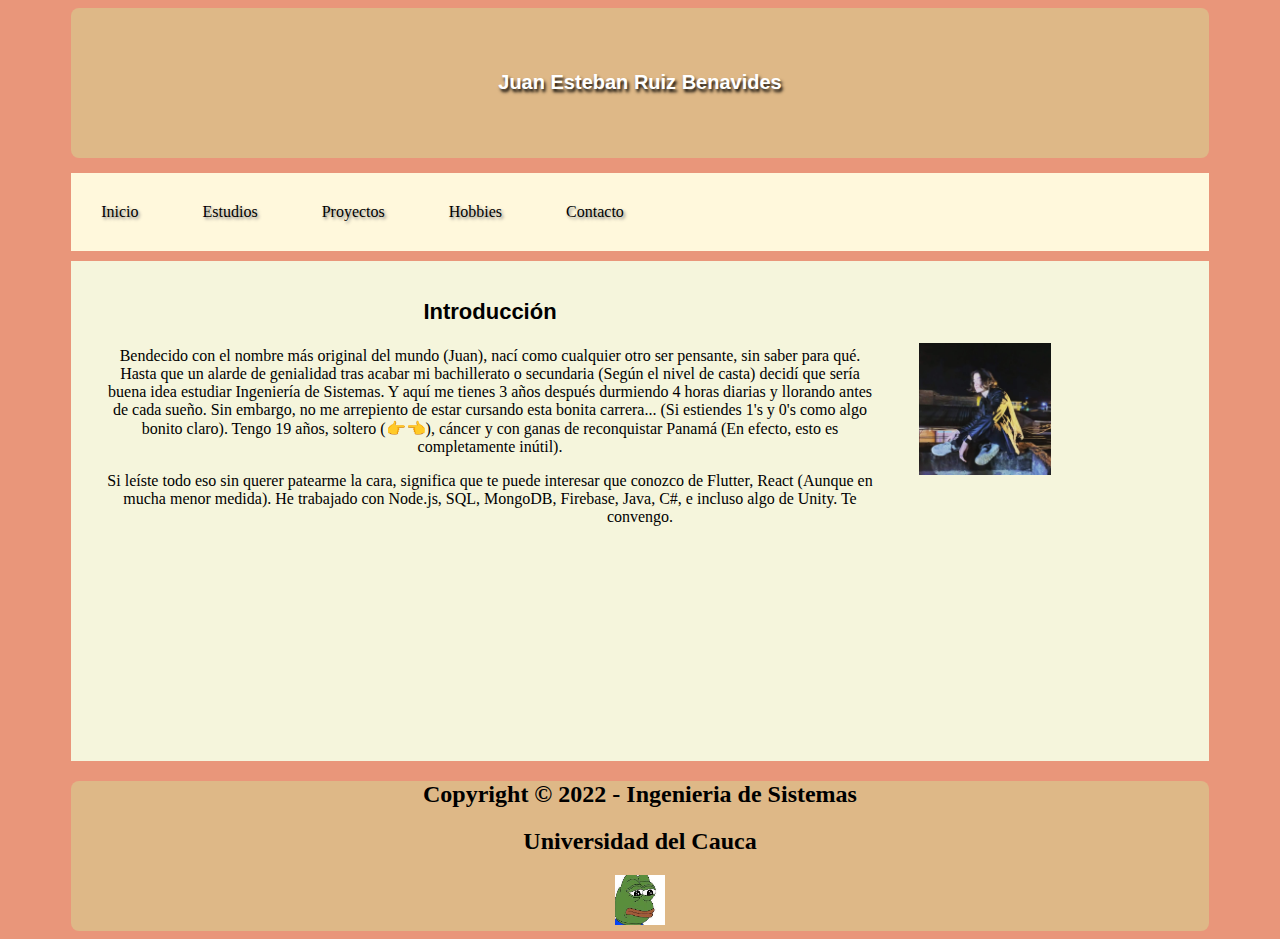
<file: index.html>
<!DOCTYPE html>
<html lang = 'es'>
    <head> 
        <meta name = "description" content = "personal web">
        <meta name = "keywords" content= "template">

        <title> Plantilla HTML </title>
        <link rel = "stylesheet" href = "styles/styles.css"> 
    </head>
    <body> 
        <header id = "header1">
            <br><br>
            <h4> Juan Esteban Ruiz Benavides</h4>
        </header>
        <nav>
            <ul class = "mainNav">
                <li><a href="index.html"> Inicio </a></li>
                <li><a href="studies.html"> Estudios</a></li>
                <li><a href="projects.html"> Proyectos </a></li>
                <li><a href="hobbies.html"> Hobbies </a></li>
                <li><a href="contact.html"> Contacto </a></li>
            </ul>
        </nav>
        <section id = "content">
            <section id = "mainContent">
                <section id = "image">
                    <figure>
                        <img src = "docs/Yo.jpg" width="60%" height="60%">
                    </figure>
                </section>
                <article id = "articleId">
                    <header id = "title">
                        <h3> Introducción </h3>
                        <p> Bendecido con el nombre más original del mundo (Juan), nací como cualquier otro ser pensante, sin saber para qué. Hasta que un alarde de genialidad tras acabar mi bachillerato o secundaria (Según el nivel de casta) 
                            decidí que sería buena idea estudiar Ingeniería de Sistemas. Y aquí me tienes 3 años después durmiendo 4 horas diarias y llorando antes de cada sueño. Sin embargo, no me arrepiento de estar cursando esta bonita carrera... (Si estiendes 1's y 0's como algo bonito claro).
                            Tengo 19 años, soltero (👉👈), cáncer y con ganas de reconquistar Panamá (En efecto, esto es completamente inútil).
                        </p>
                        <p>Si leíste todo eso sin querer patearme la cara, significa que te puede interesar que conozco de Flutter, React (Aunque en mucha menor medida). He trabajado con Node.js, SQL,
                            MongoDB, Firebase, Java, C#, e incluso algo de Unity. Te convengo.
                        </p>
                        <br>
                    </header>
                </article>
            </section>
        </section>
        <footer id = "mainFoot">
            <h2> Copyright © 2022 - Ingenieria de Sistemas </h2>
            <h2> Universidad del Cauca </h2>
            <a href = "//TODO"><img src="docs/pepe.jpg" width="50" height="50"></a>
        </footer>
    </body>
</html>
</file>
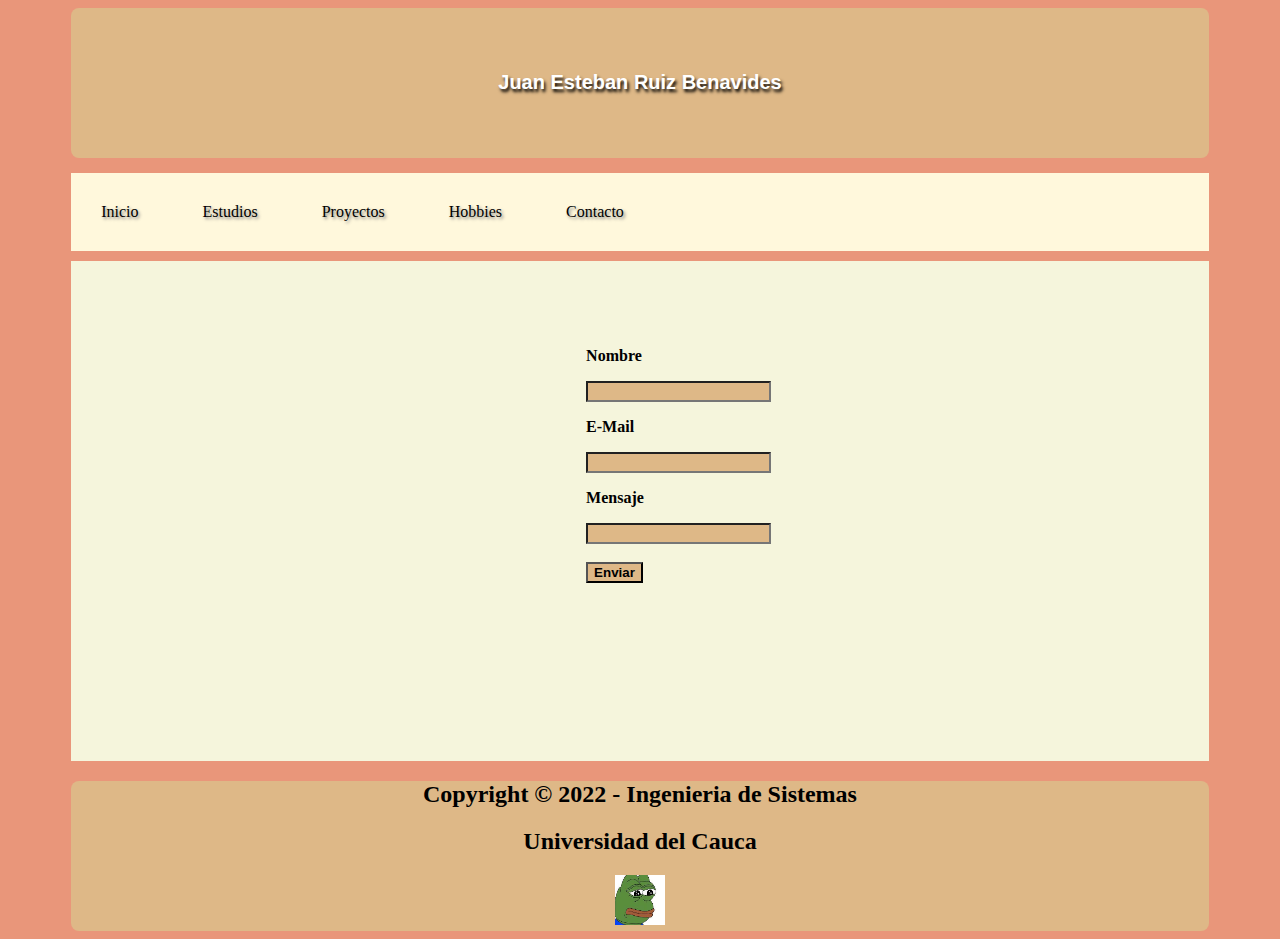
<file: contact.html>
<!DOCTYPE html>
<html lang = 'es'>
    <head> 
        <meta name = "description" content = "personal web">
        <meta name = "keywords" content= "template">

        <title> Plantilla HTML </title>
        <link rel = "stylesheet" href = "styles/styles.css"> 
    </head>
    <body> 
        <header id = "header1">
            <br><br>
            <h4> Juan Esteban Ruiz Benavides</h4>
        </header>
        <nav>
            <ul class = "mainNav">
                <li><a href="index.html"> Inicio </a></li>
                <li><a href="studies.html"> Estudios</a></li>
                <li><a href="projects.html"> Proyectos </a></li>
                <li><a href="hobbies.html"> Hobbies </a></li>
                <li><a href="contact.html"> Contacto </a></li>
            </ul>
        </nav>
        <section id = "content">
            <section id = "mainContent">
                <form id = "formContact">
                    <p class="contact"> Nombre </p>
                    <input type="text">
                    <p class="contact"> E-Mail </p>
                    <input type="text">
                    <p class="contact"> Mensaje </p>
                    <input type="text">
                    <br>
                    <br>
                    <button id="buttonContact"> Enviar </button>
                </form>
            </section>
        </section>
        <footer id = "mainFoot">
            <h2> Copyright © 2022 - Ingenieria de Sistemas </h2>
            <h2> Universidad del Cauca </h2>
            <a href = "//TODO"><img src="docs/pepe.jpg" width="50" height="50"></a>
        </footer>
    </body>
</html>
</file>
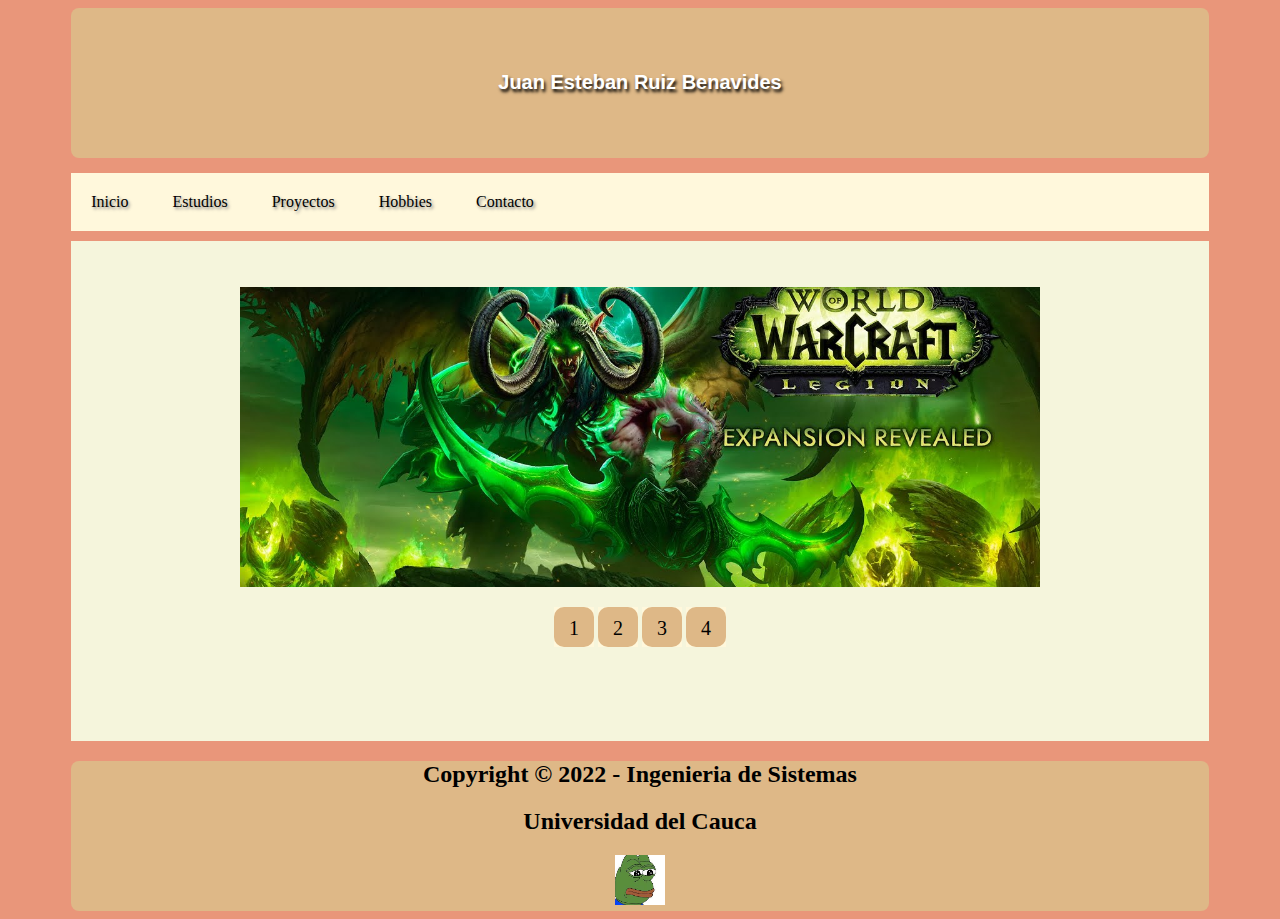
<file: hobbies.html>
<!DOCTYPE html>
<html lang = 'es'>
    <head> 
        <meta name = "description" content = "personal web">
        <meta name = "keywords" content= "template">

        <title> Plantilla HTML </title>
        <link rel = "stylesheet" href = "styles/styles.css"> 
        <link rel = "stylesheet" href = "styles/slider.css">
    </head>
    <body> 
        <header id = "header1">
            <br><br>
            <h4> Juan Esteban Ruiz Benavides</h4>
        </header>
        <nav>
            <ul class = "mainNav">
                <li><a href="index.html"> Inicio </a></li>
                <li><a href="studies.html"> Estudios</a></li>
                <li><a href="projects.html"> Proyectos </a></li>
                <li><a href="hobbies.html"> Hobbies </a></li>
                <li><a href="contact.html"> Contacto </a></li>
            </ul>
        </nav>
        <section id = "content">
            <section id = "mainContent">
                <div class="container">
                    <ul class="slider">
                      <li id="slide1">
                        <img src="docs/wow.jpg"/>
                      </li>
                      <li id="slide2">
                        <img src="docs/udemy.jpg"/>
                      </li>
                      <li id="slide3">
                        <img src="docs/valorant.jpg"/>
                      </li>
                      <li id="slide4">
                        <img src="docs/flutter.png"/>
                      </li>
                    </ul>
                    
                    <ul class="menu">
                      <li>
                        <a href="#slide1">1</a>
                      </li>
                      <li>
                        <a href="#slide2">2</a>
                      </li>
                       <li>
                        <a href="#slide3">3</a>
                      </li>
                      <li>
                        <a href="#slide4">4</a>
                      </li>
                    </ul>
                  </div>
            </section>
        </section>
        <footer id = "mainFoot">
            <h2> Copyright © 2022 - Ingenieria de Sistemas </h2>
            <h2> Universidad del Cauca </h2>
            <a href = "//TODO"><img src="docs/pepe.jpg" width="50" height="50"></a>
        </footer>
    </body>
</html>
</file>
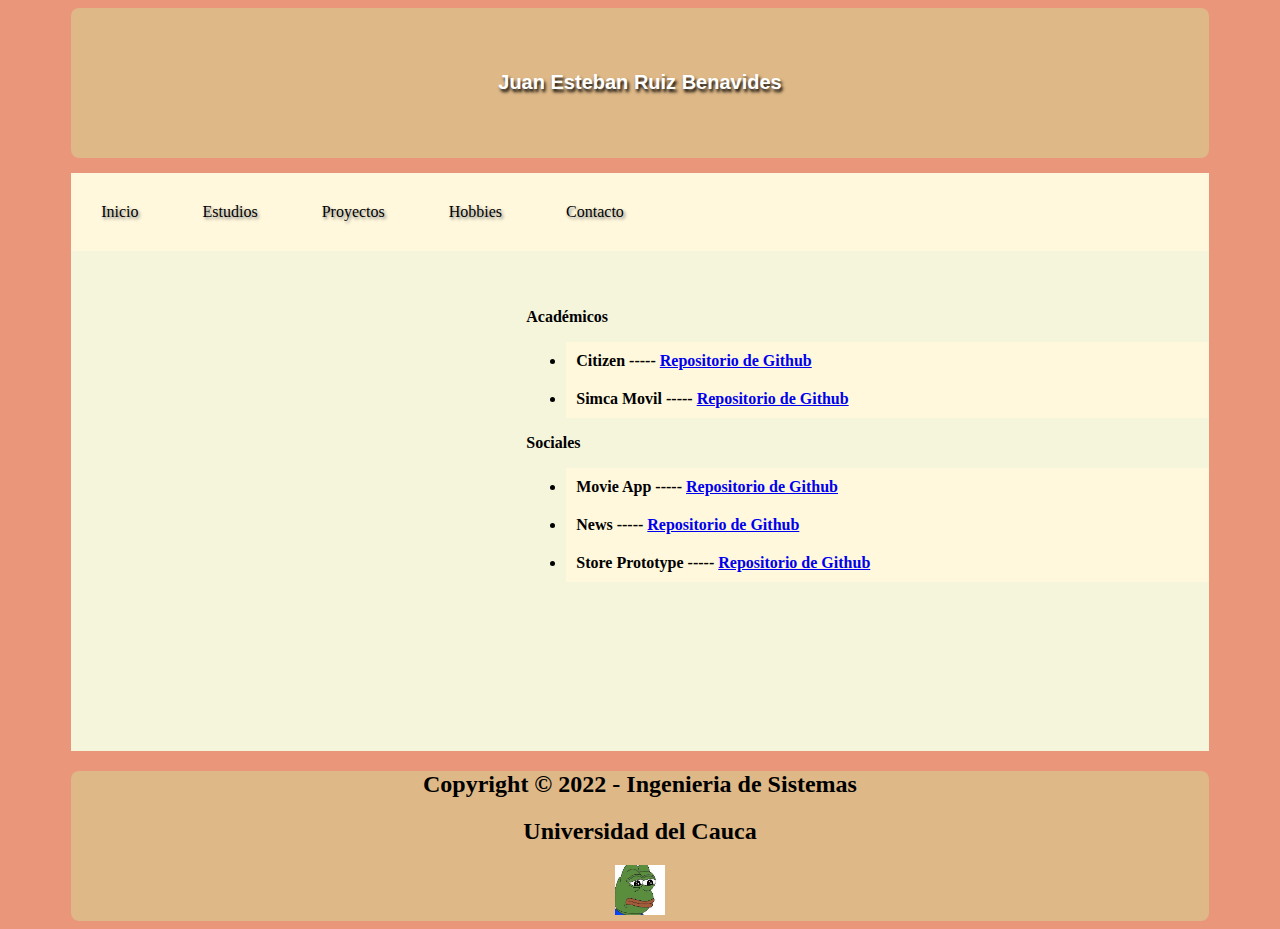
<file: projects.html>
<!DOCTYPE html>
<html lang = 'es'>
    <head> 
        <meta name = "description" content = "personal web">
        <meta name = "keywords" content= "template">

        <title> Plantilla HTML </title>
        <link rel = "stylesheet" href = "styles/styles.css"> 
    </head>
    <body> 
        <header id = "header1">
            <br><br>
            <h4> Juan Esteban Ruiz Benavides</h4>
        </header>
        <nav>
            <ul class = "mainNav">
                <li><a href="index.html"> Inicio </a></li>
                <li><a href="studies.html"> Estudios</a></li>
                <li><a href="projects.html"> Proyectos </a></li>
                <li><a href="hobbies.html"> Hobbies </a></li>
                <li><a href="contact.html"> Contacto </a></li>
            </ul>
        </nav>
        <section id = "content">
            <section id = "projectsSection">
                    Académicos
                    <ul class ="projectList">
                        <li> Citizen ----- <a href="https://github.com/XzzIsor/citizen"> Repositorio de Github</a> </li>
                        <li> Simca Movil ----- <a href="https://github.com/XzzIsor/simca_movil_new"> Repositorio de Github</a> </li>
                    </ul>
                    Sociales
                    <ul class ="projectList">
                        <li> Movie App ----- <a href="https://github.com/XzzIsor/Movie_App"> Repositorio de Github</a> </li>
                        <li> News ----- <a href="https://github.com/XzzIsor/news_project"> Repositorio de Github</a> </li>
                        <li> Store Prototype ----- <a href="https://github.com/XzzIsor/Movie_App"> Repositorio de Github</a> </li>
                    </ul>
                </section>
        </section>
        <footer id = "mainFoot">
            <h2> Copyright © 2022 - Ingenieria de Sistemas </h2>
            <h2> Universidad del Cauca </h2>
            <a href = "//TODO"><img src="docs/pepe.jpg" width="50" height="50"></a>
        </footer>
    </body>
</html>
</file>
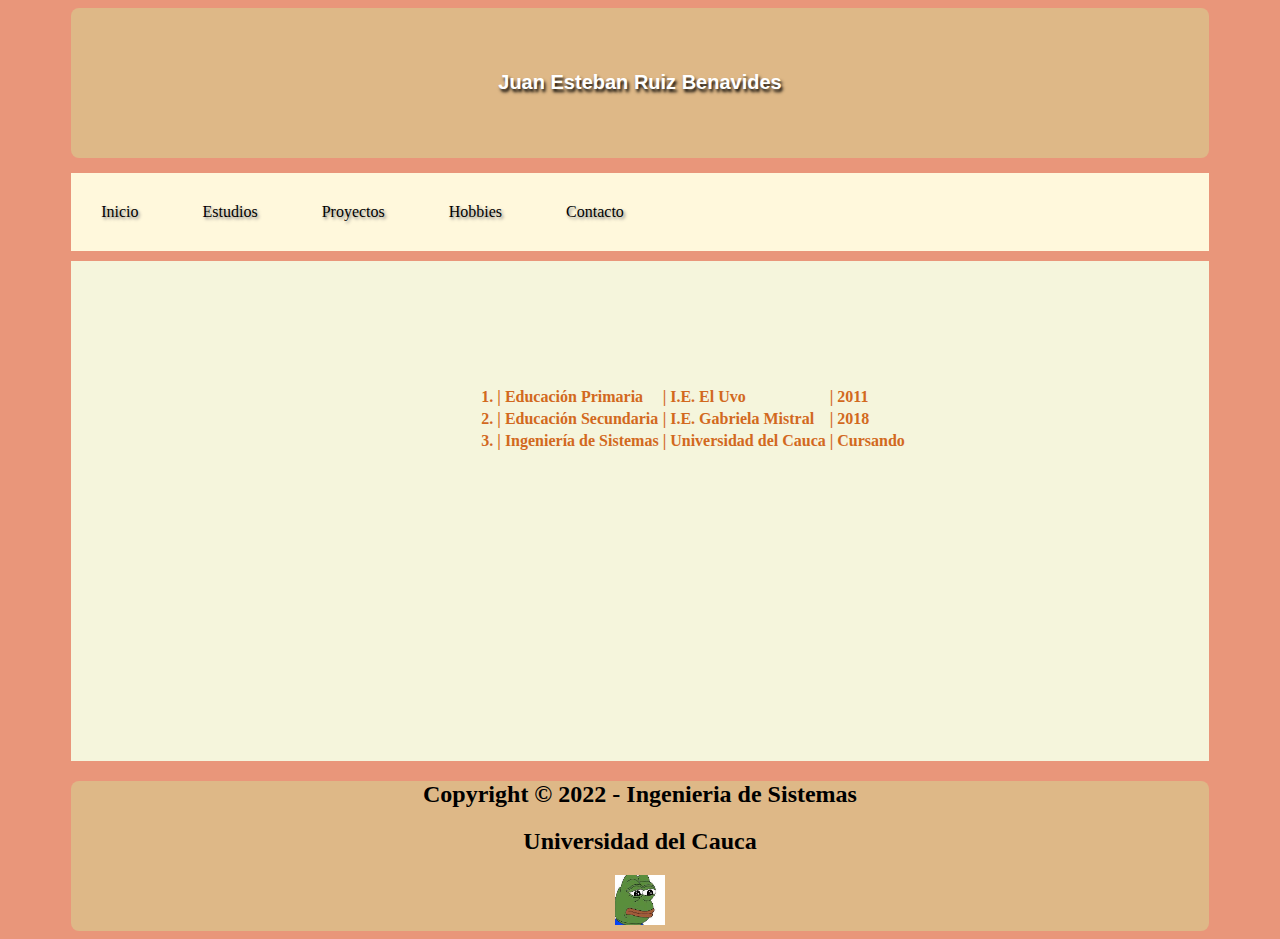
<file: studies.html>
<!DOCTYPE html>
<html lang = 'es'>
    <head> 
        <meta name = "description" content = "personal web">
        <meta name = "keywords" content= "template">

        <title> Plantilla HTML </title>
        <link rel = "stylesheet" href = "styles/styles.css"> 
    </head>
    <body> 
        <header id = "header1">
            <br><br>
            <h4> Juan Esteban Ruiz Benavides</h4>
        </header>
        <nav>
            <ul class = "mainNav">
                <li><a href="index.html"> Inicio </a></li>
                <li><a href="studies.html"> Estudios</a></li>
                <li><a href="projects.html"> Proyectos </a></li>
                <li><a href="hobbies.html"> Hobbies </a></li>
                <li><a href="contact.html"> Contacto </a></li>
            </ul>
        </nav>
        <section id = "content">
            <section id = "mainContent">
                <section id = "studiesSection"> 
                    <table class= "estudiesTable">
                        <tr>
                            <td> 1. </td>
                            <td> | Educación Primaria </td>
                            <td> | I.E. El Uvo </td>
                            <td> | 2011 </td>
                        </tr>
                        <tr>
                            <td> 2. </td>
                            <td> | Educación Secundaria </td>
                            <td> | I.E. Gabriela Mistral </td>
                            <td> | 2018 </td>
                        </tr>
                        <tr>
                            <td> 3. </td>
                            <td> | Ingeniería de Sistemas </td>
                            <td> | Universidad del Cauca </td>
                            <td> | Cursando </td>
                        </tr>
                    </table>
                </section>
            </section>
        </section>
        <footer id = "mainFoot">
            <h2> Copyright © 2022 - Ingenieria de Sistemas </h2>
            <h2> Universidad del Cauca </h2>
            <a href = "//TODO"><img src="docs/pepe.jpg" width="50" height="50"></a>
        </footer>
    </body>
</html>
</file>
<file: styles/styles.css>
@charset "utf-8";

/* Original CSS Document */

body{
    background-color: darksalmon;
}

#header1{
    background-color: burlywood;
    height: 150px;
    border-radius: .5em;
    max-width: 90%;
    margin: auto;
    text-align: center;
    text-shadow: 0.1em 0.2em 0.2em black;
}

.mainNav{
    list-style: none;
    background: cornsilk;
    padding: 0px;
    max-width: 90%;
    margin: auto;
    margin-top: 15px;
}

.mainNav li a{
    text-shadow: 0.1em 0.1em 0.2em grey;
    text-decoration: none;
    color: black;
    padding: 20px;
    display: block;
    border-radius: .5em;
}

.mainNav li{
    display: inline-block;
    text-align: center;
    background-color: cornsilk;
    color: black;
}

.mainNav li a:hover{
    background: grey;
    color: white;
    text-shadow: 0.1em 0.1em 0.2em black;
}

li{
    background-color: cornsilk;
    text-decoration: none;
    padding: 10px;
}

#content{
    max-width: 90%;
    margin: auto;
    background-color: beige;
    min-height: 500px;
}

#mainContent{
    background-color: beige;
    padding-top: 1em;
    margin-right: 30px;
    margin-left: 30px;
    margin-top: 10px;
    margin-bottom: 10px;
    min-height: 350px;
}

#image{
    float: right;
    max-width: 300px;
    margin-top: 50px;
    border-radius: 10px;
}


#title{
    text-align: center;
}

#mainFoot{
    background-color: burlywood;
    text-align: center;
    clear: both;
    max-width: 90%;
    margin-top: 25px;
    height: 150px;
    border-radius: .5em;
    margin: auto;
}

#studiesSection{
    padding-top: 10%;
    padding-left: 35%;
    color: chocolate;
    font-weight: bold;
}

#projectsSection{
    padding-left: 40%;
    padding-top: 5%;
    font-weight: bold;
}

#formContact{
    padding-left: 45%;
    padding-top: 5%;
}

#buttonContact{
    color: black;
    border-color: black;
    background-color: burlywood;
    font-weight: bold;
}

#buttonContact:hover{
    color: white;
    background-color: black;
}

.contact{
    font-weight: bold;
}

input{
    background-color: burlywood;
}

h3{
    color: black;
    font: normal 22px arial;
    font-weight: bold;
}

h4{
    color: white;
    font: normal 20px arial;
    font-weight: bold;
}

p{
    color: black;
    font-weight: 500;
}
</file>
<file: styles/slider.css>
.container{
    margin: auto;
    background-color: beige;
    width: 800px;
    padding: 30px;
  }
  
  ul, li {
      padding: 0;
      margin: 0;
      list-style: none;
  }
  
  ul.slider{
    position: relative;
    width: 800px;
    height: 300px;
  }
  
  ul.slider li {
      position: absolute;
      left: 0px;
      top: 0px;
      opacity: 0;
      width: inherit;
      height: inherit;
      transition: opacity .5s;
      background:#fff;
  }
  
  ul.slider li img{
    width: 100%;
    height: 300px;
    object-fit: cover;
  }
  
  ul.slider li:first-child {
      opacity: 1; 
  }
  
  ul.slider li:target {
      opacity: 1;
  }
  
  .menu{
    text-align: center;
    margin: 20px;
  }
  
  .menu li{
    display: inline-block;
    text-align: center;
  }
  
  .menu li a{
    display: inline-block;
    color: black;
    text-decoration: none;
    background-color: burlywood;
    padding: 10px;
    width: 20px;
    height: 20px;
    font-size: 20px;
    border-radius: 25%;
  }
</file>
